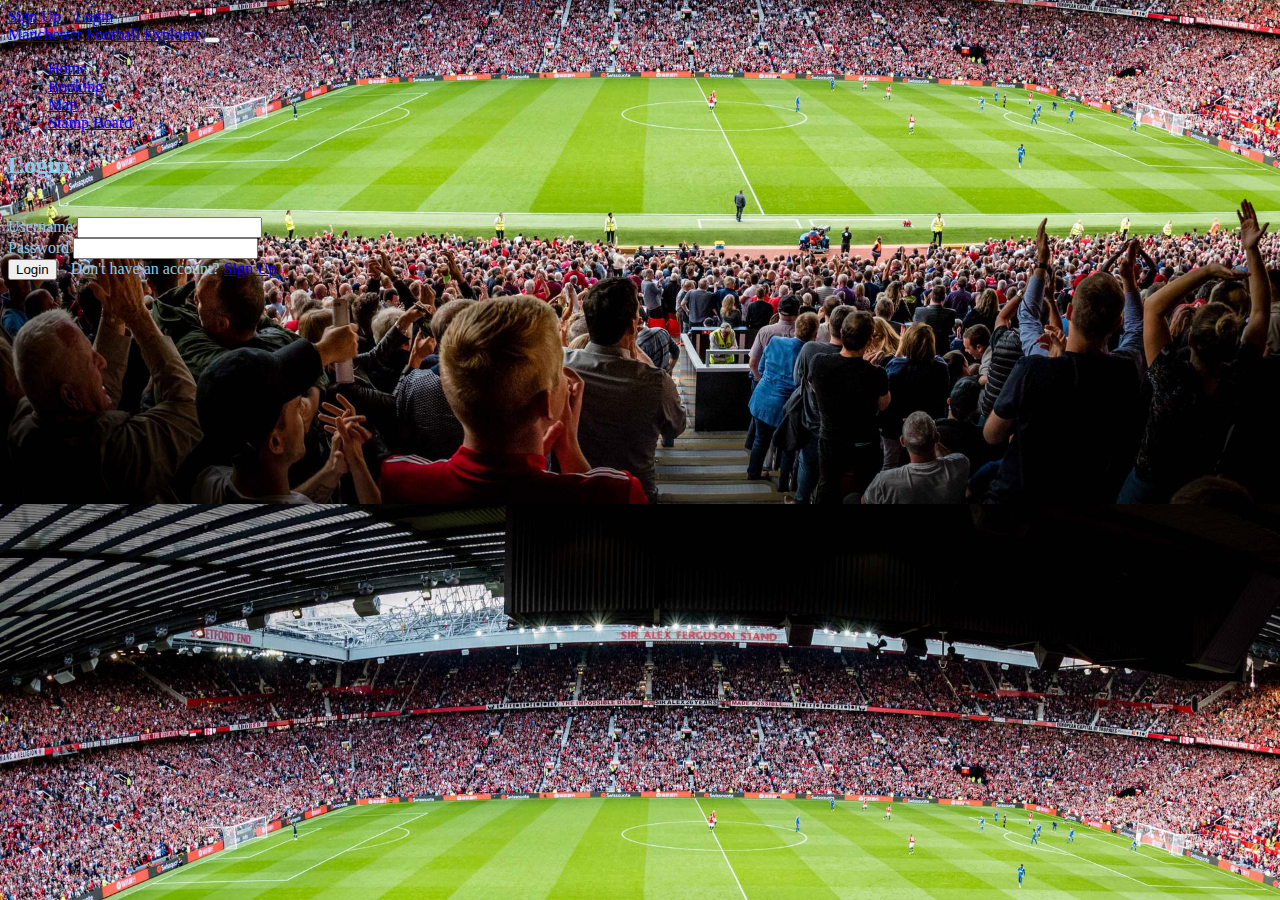
<file: pages/login.html>
<!doctype html>
<html lang="en">
<head>
    <title>Login</title>
    <!-- Required meta tags -->
    <meta charset="utf-8" />
    <meta name="viewport" content="width=device-width, initial-scale=1, shrink-to-fit=no" />

    <!-- Bootstrap CSS v5.2.1 -->
    <link href="https://cdn.jsdelivr.net/npm/bootstrap@5.3.2/dist/css/bootstrap.min.css" rel="stylesheet" integrity="sha384-T3c6CoIi6uLrA9TneNEoa7RxnatzjcDSCmG1MXxSR1GAsXEV/Dwwykc2MPK8M2HN" crossorigin="anonymous" />
    <!-- Custom CSS -->
    <link href="../css/styles.css" rel="stylesheet" />
</head>

<body>
    <header>
        <!-- Upper navigation section for sign-up/login -->
        <div class="bg-dark text-white text-end p-2">
            <a href="signup.html" class="text-white text-decoration-none" id="signupLink">Sign Up</a>
            <span style="margin-right: 10px;"></span>
            <a href="login.html" class="text-white text-decoration-none" id="loginLink">Login</a>
        </div>

        <!-- Navigation bar -->
        <nav class="navbar navbar-expand-lg navbar-dark bg-danger">
            <div class="container">
                <a class="navbar-brand" href="../index.html">Manchester Football Explorer</a>
                <button class="navbar-toggler" type="button" data-bs-toggle="collapse" data-bs-target="#navbarNav" aria-controls="navbarNav" aria-expanded="false" aria-label="Toggle navigation">
                    <span class="navbar-toggler-icon"></span>
                </button>
                <div class="collapse navbar-collapse" id="navbarNav">
                    <ul class="navbar-nav">
                        <li class="nav-item">
                            <a class="nav-link" href="../index.html">Home</a>
                        </li>
                        <li class="nav-item">
                            <a class="nav-link" href="booking.html">Booking</a>
                        </li>
                        <li class="nav-item">
                            <a class="nav-link" href="map.html">Map</a>
                        </li>
                        <li class="nav-item">
                            <a class="nav-link" href="stampboard.html">Stamp Board</a>
                        </li>
                    </ul>
                </div>
            </div>
        </nav>
    </header>
    <main>
        <!-- Login form -->
        <div class="container mt-4" id="loginForm">
            <h2>Login</h2>
            <br>
            <form>
                <div class="mb-3">
                    <label for="loginUsername" class="form-label">Username</label>
                    <input type="text" class="form-control" id="loginUsername" name="loginUsername" required>
                </div>
                <div class="mb-3">
                    <label for="loginPassword" class="form-label">Password</label>
                    <input type="password" class="form-control" id="loginPassword" name="loginPassword" required>
                </div>
                <button type="button" class="btn btn-primary" id="loginButton" onclick="login()">Login</button>
                <span style="margin-left: 10px;">Don't have an account? <a href="signup.html" class="text-decoration-none">Sign Up</a></span>
            </form>
        </div>          
    </main>
    <footer>
        <!-- Footer content goes here -->
    </footer>
    <!-- Bootstrap JavaScript Libraries -->
    <script src="https://cdn.jsdelivr.net/npm/@popperjs/core@2.11.8/dist/umd/popper.min.js" integrity="sha384-I7E8VVD/ismYTF4hNIPjVp/Zjvgyol6VFvRkX/vR+Vc4jQkC+hVqc2pM8ODewa9r" crossorigin="anonymous"></script>

    <script src="https://cdn.jsdelivr.net/npm/bootstrap@5.3.2/dist/js/bootstrap.min.js" integrity="sha384-BBtl+eGJRgqQAUMxJ7pMwbEyER4l1g+O15P+16Ep7Q9Q+zqX6gSbd85u4mG4QzX+" crossorigin="anonymous"></script>

    <!-- Custom JavaScript -->
    <script src="../js/script.js"></script>
</body>
</html>
</file>
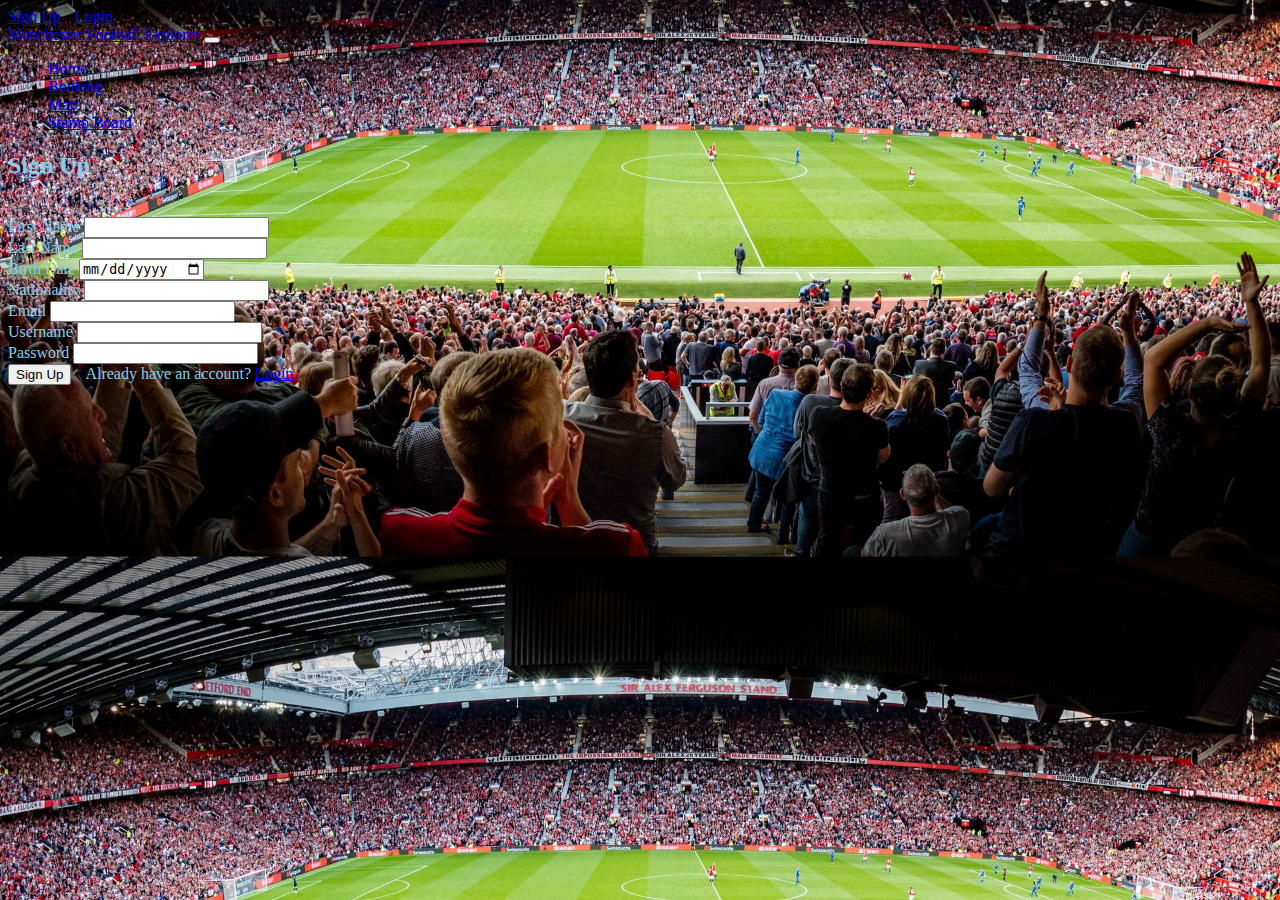
<file: pages/signup.html>
<!doctype html>
<html lang="en">
<head>
    <title>Sign Up</title>
    <!-- Required meta tags -->
    <meta charset="utf-8" />
    <meta name="viewport" content="width=device-width, initial-scale=1, shrink-to-fit=no" />

    <!-- Bootstrap CSS v5.2.1 -->
    <link href="https://cdn.jsdelivr.net/npm/bootstrap@5.3.2/dist/css/bootstrap.min.css" rel="stylesheet" integrity="sha384-T3c6CoIi6uLrA9TneNEoa7RxnatzjcDSCmG1MXxSR1GAsXEV/Dwwykc2MPK8M2HN" crossorigin="anonymous" />
    <!-- Custom CSS -->
    <link href="../css/styles.css" rel="stylesheet" />
</head>

<body>
    <header>
        <!-- Upper navigation section for sign-up/login -->
        <div class="bg-dark text-white text-end p-2">
            <a href="signup.html" class="text-white text-decoration-none" id="signupLink">Sign Up</a>
            <span style="margin-right: 10px;"></span>
            <a href="login.html" class="text-white text-decoration-none" id="loginLink">Login</a>
        </div>

        <!-- Navigation bar -->
        <nav class="navbar navbar-expand-lg navbar-dark bg-danger">
            <div class="container">
                <a class="navbar-brand" href="../index.html">Manchester Football Explorer</a>
                <button class="navbar-toggler" type="button" data-bs-toggle="collapse" data-bs-target="#navbarNav" aria-controls="navbarNav" aria-expanded="false" aria-label="Toggle navigation">
                    <span class="navbar-toggler-icon"></span>
                </button>
                <div class="collapse navbar-collapse" id="navbarNav">
                    <ul class="navbar-nav">
                        <li class="nav-item">
                            <a class="nav-link" href="../index.html">Home</a>
                        </li>
                        <li class="nav-item">
                            <a class="nav-link" href="booking.html">Booking</a>
                        </li>
                        <li class="nav-item">
                            <a class="nav-link" href="map.html">Map</a>
                        </li>
                        <li class="nav-item">
                            <a class="nav-link" href="stampboard.html">Stamp Board</a>
                        </li>
                    </ul>
                </div>
            </div>
        </nav>
    </header>
    <main>
        <!-- Sign-up form -->
        <div class="container mt-4" id="signupForm">
            <h2>Sign Up</h2>
            <br>
            <form>
                <div class="mb-3">
                    <label for="firstName" class="form-label">First Name</label>
                    <input type="text" class="form-control" id="firstName" name="firstName" required>
                </div>
                <div class="mb-3">
                    <label for="lastName" class="form-label">Last Name</label>
                    <input type="text" class="form-control" id="lastName" name="lastName" required>
                </div>
                <div class="mb-3">
                    <label for="birthdate" class="form-label">Birth Date</label>
                    <input type="date" class="form-control" id="birthdate" name="birthdate" required>
                </div>
                <div class="mb-3">
                    <label for="nationality" class="form-label">Nationality</label>
                    <input type="text" class="form-control" id="nationality" name="nationality" required>
                </div>
                <div class="mb-3">
                    <label for="email" class="form-label">Email</label>
                    <input type="email" class="form-control" id="email" name="email" required>
                </div>
                <div class="mb-3">
                    <label for="signupUsername" class="form-label">Username</label>
                    <input type="text" class="form-control" id="signupUsername" name="signupUsername" required>
                </div>
                <div class="mb-3">
                    <label for="signupPassword" class="form-label">Password</label>
                    <input type="password" class="form-control" id="signupPassword" name="signupPassword" required>
                </div>
                <button type="submit" class="btn btn-primary">Sign Up</button>
                <span style="margin-left: 10px;">Already have an account? <a href="login.html" class="text-decoration-none">Login</a></span>
            </form>
        </div>
    </main>
    <footer>
        <!-- Footer content goes here -->
    </footer>
    <!-- Bootstrap JavaScript Libraries -->
    <script src="https://cdn.jsdelivr.net/npm/@popperjs/core@2.11.8/dist/umd/popper.min.js" integrity="sha384-I7E8VVD/ismYTF4hNIPjVp/Zjvgyol6VFvRkX/vR+Vc4jQkC+hVqc2pM8ODewa9r" crossorigin="anonymous"></script>

    <script src="https://cdn.jsdelivr.net/npm/bootstrap@5.3.2/dist/js/bootstrap.min.js" integrity="sha384-BBtl+eGJRgqQAUMxJ7pMwbEyER4l1g+O15P+16Ep7Q9Q+zqX6gSbd85u4mG4QzX+" crossorigin="anonymous"></script>

    <!-- Custom JavaScript -->
    <script src="../js/script.js"></script>
</body>
</html>
</file>
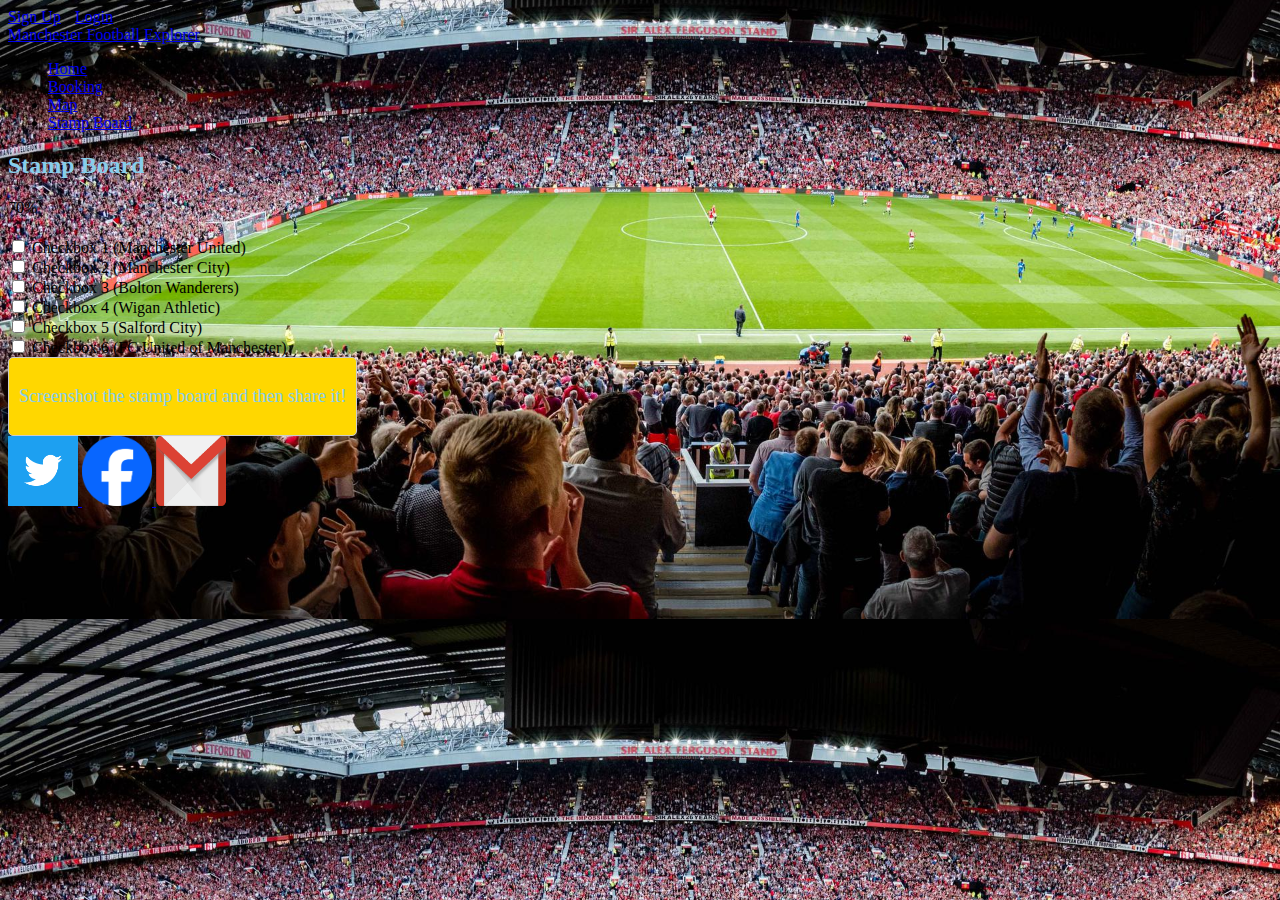
<file: pages/stampboard.html>
<!DOCTYPE html>
<html lang="en">
<head>
    <title>Stamp Board</title>

    <meta charset="utf-8">
    <meta name="viewport" content="width=device-width, initial-scale=1, shrink-to-fit=no">

    <link href="https://cdn.jsdelivr.net/npm/bootstrap@5.3.2/dist/css/bootstrap.min.css" rel="stylesheet" integrity="sha384-T3c6CoIi6uLrA9TneNEoa7RxnatzjcDSCmG1MXxSR1GAsXEV/Dwwykc2MPK8M2HN" crossorigin="anonymous">

    <link href="../css/styles.css" rel="stylesheet">
    
</head>
<body>
    <header>
        <div class="bg-dark text-white text-end p-2">
            <a href="../pages/signup.html" class="text-white text-decoration-none" id="signupLink">Sign Up</a>
            <span style="margin-right: 10px;"></span>
            <a href="../pages/login.html" class="text-white text-decoration-none" id="loginLink">Login</a>
        </div>

        <nav class="navbar navbar-expand-lg navbar-dark bg-danger">
            <div class="container">
                <a class="navbar-brand" href="../index.html">Manchester Football Explorer</a>
                <button class="navbar-toggler" type="button" data-bs-toggle="collapse" data-bs-target="#navbarNav" aria-controls="navbarNav" aria-expanded="false" aria-label="Toggle navigation">
                    <span class="navbar-toggler-icon"></span>
                </button>
                <div class="collapse navbar-collapse" id="navbarNav">
                    <ul class="navbar-nav">
                        <li class="nav-item">
                            <a class="nav-link" href="../index.html">Home</a>
                        </li>
                        <li class="nav-item">
                            <a class="nav-link" href="booking.html">Booking</a>
                        </li>
                        <li class="nav-item">
                            <a class="nav-link" href="map.html">Map</a>
                        </li>
                        <li class="nav-item">
                            <a class="nav-link" href="stampboard.html">Stamp Board</a>
                        </li>
                    </ul>
                </div>
            </div>
        </nav>
    </header>
    <main>
        <div class="container mt-4">
            <h2 class="text-center mb-4 card" id="sbtitle">Stamp Board</h2>
            <div class="progress" style="height: 20px">
                <div class="progress-bar progress-bar-striped progress-bar-animated bg-success" style="width:70%">70%</div>
              </div>
              <br>
            <div class="row">
                <div class="col-md-4 mb-4 text-center">
                    <div class="card">
                        <div class="card-body">
                            <div class="stamp-box" id="stampBox1"></div>
                            <input type="checkbox" id="checkbox1" onchange="stampImage1('stampBox1')">
                            <label for="checkbox1">Checkbox 1 (Manchester United)</label>
                        </div>
                    </div>
                </div>
                <div class="col-md-4 mb-4 text-center">
                    <div class="card">
                        <div class="card-body">
                            <div class="stamp-box" id="stampBox2"></div>
                            <input type="checkbox" id="checkbox2" onchange="stampImage2('stampBox2')">
                            <label for="checkbox2">Checkbox 2 (Manchester City)</label>
                        </div>
                    </div>
                </div>
                <div class="col-md-4 mb-4 text-center">
                    <div class="card">
                        <div class="card-body">
                            <div class="stamp-box" id="stampBox3"></div>
                            <input type="checkbox" id="checkbox3" onchange="stampImage3('stampBox3')">
                            <label for="checkbox3">Checkbox 3 (Bolton Wanderers)</label>
                        </div>
                    </div>
                </div>
                <div class="col-md-4 mb-4 text-center">
                    <div class="card">
                        <div class="card-body">
                            <div class="stamp-box" id="stampBox4"></div>
                            <input type="checkbox" id="checkbox4" onchange="stampImage4('stampBox4')">
                            <label for="checkbox4">Checkbox 4 (Wigan Athletic)</label>
                        </div>
                    </div>
                </div>
                <div class="col-md-4 mb-4 text-center">
                    <div class="card">
                        <div class="card-body">
                            <div class="stamp-box" id="stampBox5"></div>
                            <input type="checkbox" id="checkbox5" onchange="stampImage5('stampBox5')">
                            <label for="checkbox5">Checkbox 5 (Salford City)</label>
                        </div>
                    </div>
                </div>
                <div class="col-md-4 mb-4 text-center">
                    <div class="card">
                        <div class="card-body">
                            <div class="stamp-box" id="stampBox6"></div>
                            <input type="checkbox" id="checkbox6" onchange="stampImage6('stampBox6')">
                            <label for="checkbox6">Checkbox 6 (FC United of Manchester)</label>
                        </div>
                    </div>
                </div>
            </div>
            <div class="row">
                <div class="col-md-12 mb-4 text-center">
                    <div class="share-instruction-box">
                        <p class="share-instruction">Screenshot the stamp board and then share it!</p>
                    </div>
                </div>
            </div>
            <div id="shareButtons" class="mt-3 text-center">
                <a href="https://twitter.com/share?url=<URL>&text=<TEXT>&via=<USERNAME>" class="share-btn twitter">
                    <img src="../images/twitter.png" alt="Twitter">
                </a>

                <a href="https://www.facebook.com/sharer/sharer.php?u=<URL>" class="share-btn facebook">
                    <img src="../images/facebook.png" alt="Facebook">
                </a>

                <a href="mailto:?subject=<SUBJECT>&body=<BODY>" class="share-btn email">
                    <img src="../images/gmail.png" alt="Email">
                </a>
            </div>
        </div>
    </main>
    <footer>
    </footer>

    <script src="https://cdn.jsdelivr.net/npm/@popperjs/core@2.11.8/dist/umd/popper.min.js" integrity="sha384-I7E8VVD/ismYTF4hNIPjVp/Zjvgyol6VFvRkX/vR+Vc4jQkC+hVqc2pM8ODewa9r" crossorigin="anonymous"></script>
    <script src="https://cdn.jsdelivr.net/npm/bootstrap@5.3.2/dist/js/bootstrap.min.js" integrity="sha384-BBtl+eGJRgqQAUMxJ7pMwbEyER4l1g+O15P+16Ep7Q9Q+zqX6gSbd85u4mG4QzX+" crossorigin="anonymous"></script>

    <script src="../js/script.js"></script>

</body>
</html>
</file>
<file: css/styles.css>
body {
    background-image: url('../images/oldtrafford.png');
    background-size: cover;
    background-position: center;    
}

.navbar-brand {
    font-family: "Copperplate", fantasy;
}

#navbarNav {
    font-family: "Copperplate", fantasy;
}

#category1 {
    background-image: url('../images/tour.png');
    background-size: cover;
    background-position: center;
    font-family: "Copperplate", fantasy;
}

#category2 {
    background-image: url('../images/manchester.png');
    background-size: cover;
    background-position: center;
    font-family: "Copperplate", fantasy;
}

#category3 {
    background-image: url('../images/EthihadStadium.png');
    background-size: cover;
    background-position: center;
    font-family: "Copperplate", fantasy;
}

#signupForm {
    color: skyblue;
    font-family: "Copperplate", fantasy;
}

#loginForm {
    color: skyblue;
    font-family: "Copperplate", fantasy;
}

#sbtitle{
    color:skyblue;
    font-family: "Copperplate", fantasy;
}

.share-btn:focus,
.share-btn:hover {
text-decoration: none;
opacity: 0.8;
}

.share-btn img {
    width: 70px;
    height: 70px;
}

.share-btn:active {
color: #e2e2e2;
}


.share-instruction-box {
    background-color: gold;
    padding: 10px 10px;
    border: 1px solid #ccc;
    border-radius: 5px;
    font-size: 18px;
    color: skyblue;
    font-family: "Copperplate", fantasy;
    display: inline-block;
}
</file>
